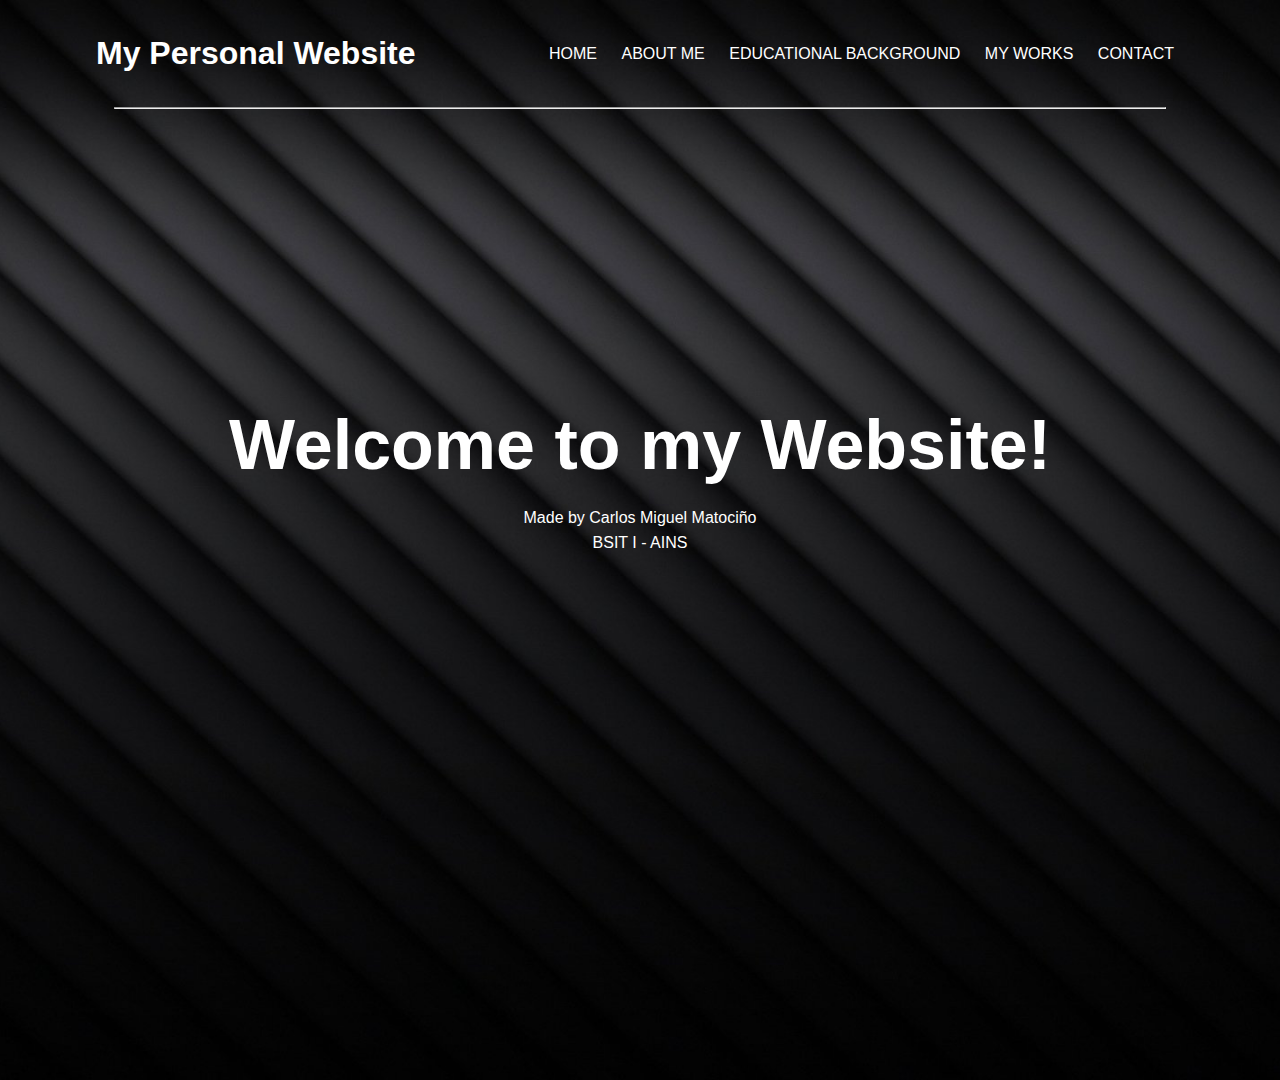
<file: index.html>
<html> 
<head>
	<title> My Personal Blog </title>
	<link rel="stylesheet" href="style.css">
</head>

<body>

	<div class="bg">
		<div class="bar"> 
			<h1 class="title"> My Personal Website </h1>
			<ul>
				<li><a href="index.html"> Home </a></li>
				<li><a href="aboutme.HTML"> About Me </a></li>
				<li><a href="educationalbackground.HTML"> Educational Background </a></li>
				<li><a href="myworks.HTML"> My Works </a></li>
				<li><a href="contact.HTML"> Contact </a></li>
			</ul>
		</div>
		
	<hr class="fl">	
	
			<div class="textone">
				<h1> Welcome to my Website! </h1>
				<p> Made by Carlos Miguel Matociño<br>BSIT I - AINS <p>
			</div>
	</div>

</body>
</html>
</file>
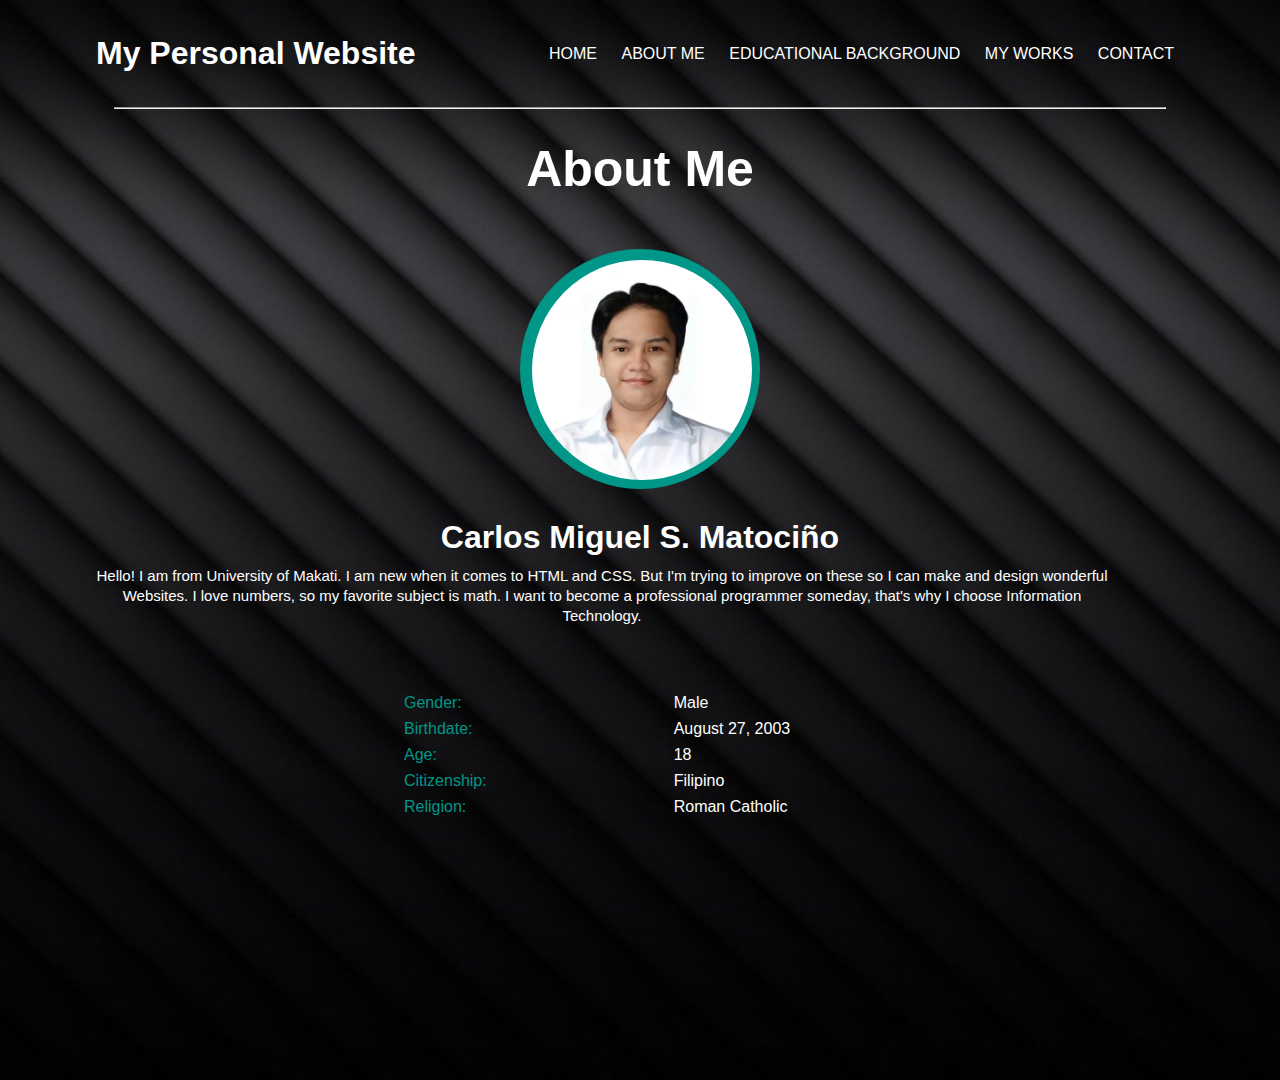
<file: aboutme.HTML>
<html> 
<head>
	<title> My Personal Blog </title>
	<link rel="stylesheet" href="style.css">
</head>

<body>

	<div class="bg">
		<div class="bar"> 
			<h1 class="title"> My Personal Website </h1>
			<ul>
				<li><a href="index.html"> Home </a></li>
				<li><a href="aboutme.HTML"> About Me </a></li>
				<li><a href="educationalbackground.HTML"> Educational Background </a></li>
				<li><a href="myworks.HTML"> My Works </a></li>
				<li><a href="contact.HTML"> Contact </a></li>
			</ul>
		</div>
		
	<hr class="fl">	
	
	<div class="titletwo">
		<h1> About Me </h1>
	</div>
		
		<div class="circle">
			<div class="imageone">
				<img src="img/cute.png">
			</div>
		</div>
		
		<div class="descriptionaboutme">
			<h1> Carlos Miguel S. Matociño </h1>
			<p> Hello! I am from University of Makati. I am new when it comes to HTML and CSS. But I'm trying to improve on these so I can make 
			and design wonderful Websites. I love numbers, so my favorite subject is math. I want to become a professional 
			programmer someday, that's why I choose Information Technology.</p>
		</div>
			
		<div class="tableaboutme">
			<table>	
			<colgroup>
			</colgroup>
				<tr>
					<td><font color="#009688"> Gender: </font></td>
					<td> Male </td>
				</tr>
				<tr>
					<td><font color="#009688"> Birthdate: </font></td>
					<td> August 27, 2003 </td>
				</tr>
				<tr>
					<td><font color="#009688"> Age: </font></td>
					<td> 18 </td>
				</tr>
				<tr>
					<td><font color="#009688"> Citizenship: </font></td>
					<td> Filipino </td>
				</tr>
				<tr>
					<td><font color="#009688"> Religion: </font></td>
					<td> Roman Catholic </td>
				</tr>
			</table>
		</div>
		
		
	</div>
 
 
	
	
</body>
</html>
</file>
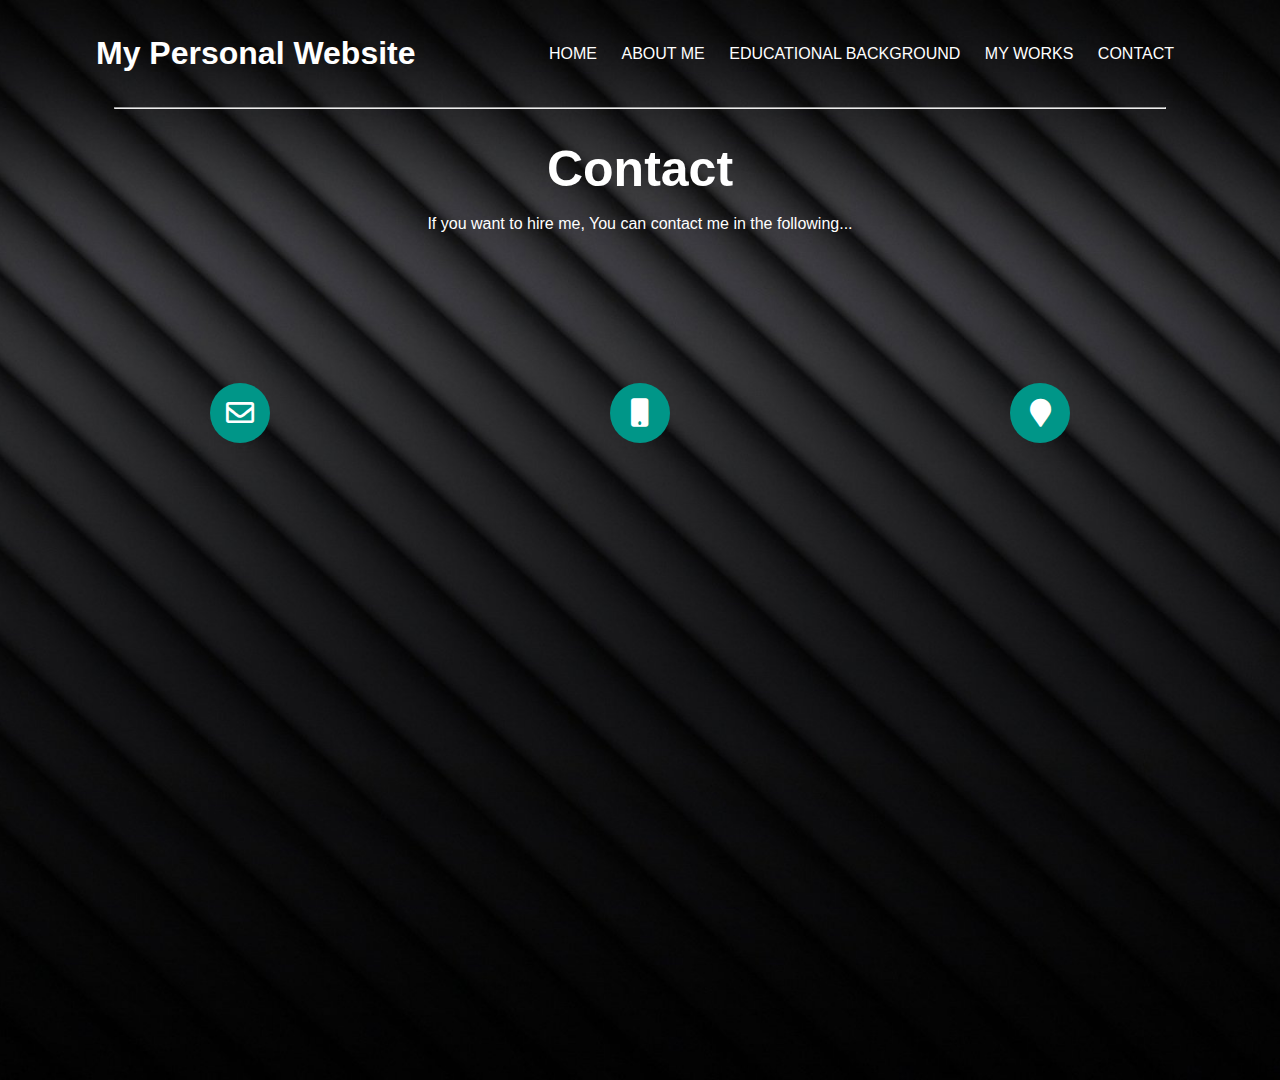
<file: contact.HTML>
<html> 
<head>
	<title> My Personal Blog </title>
	<link rel="stylesheet" href="style.css">
	<link href="https://cdnjs.cloudflare.com/ajax/libs/font-awesome/5.13.0/css/all.min.css" rel="stylesheet">
</head>	

<body>

	<div class="bg">
		<div class="bar"> 
			<h1 class="title"> My Personal Website </h1>
			<ul>
				<li><a href="index.html"> Home </a></li>
				<li><a href="aboutme.HTML"> About Me </a></li>
				<li><a href="educationalbackground.HTML"> Educational Background </a></li>
				<li><a href="myworks.HTML"> My Works </a></li>
				<li><a href="contact.HTML"> Contact </a></li>
			</ul>
		</div>
		
	<hr class="fl">	
	<div class="titletwo">
					<h1> Contact </h1>
	</div>
	
	<br> <br>
		
			<div class="contentclass">			
					<p> If you want to hire me, You can contact me in the following...</p>
			</div>
	<br><br><br><br><br>
			
		<div class="bodyagain">
			<div class="contactinfo">
			
				<div class="card">
					<i class="card-icon far fa-envelope"></i>
					<p> cmatocino.k11939321@umak.edu.ph</p>
				</div>
				
				<div class="card">
					<i class="card-icon fa fa-mobile"></i>
					<p> 0977-671-8074</p>
				</div>
				
				<div class="card">
					<i class="card-icon fas fa-map-marker"></i>
					<p> 303 Jacinto St. 16th ISU Village <br> Brgy. 31 South Side <br> Makati City, Philippines</p>
				</div>
				
			</div>
		</div>
		
	</div>
</body>
</html>
</file>
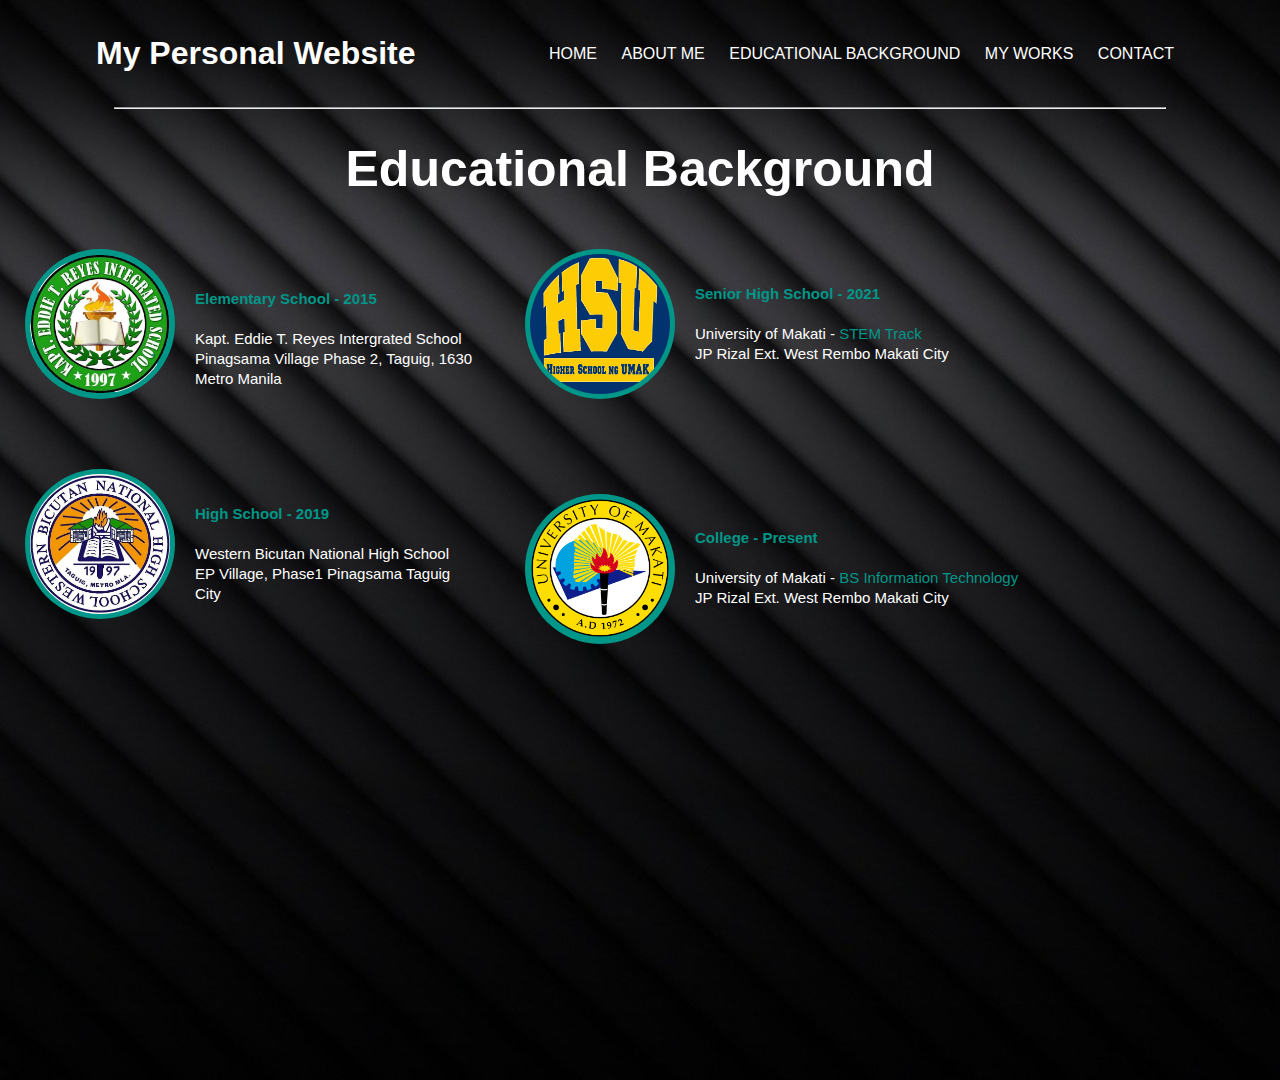
<file: educationalbackground.HTML>
<html> 
<head>
	<title> My Personal Blog </title>
	<link rel="stylesheet" href="style.css">
</head>

<body>

	<div class="bg">
		<div class="bar"> 
			<h1 class="title"> My Personal Website </h1>
			<ul>
				<li><a href="index.html"> Home </a></li>
				<li><a href="aboutme.HTML"> About Me </a></li>
				<li><a href="educationalbackground.HTML"> Educational Background </a></li>
				<li><a href="myworks.HTML"> My Works </a></li>
				<li><a href="contact.HTML"> Contact </a></li>
			</ul>
		</div>
		
	<hr class="fl">	
	
	<div class="titletwo">
		<h1> Educational Background </h1>
	</div>
			<div class="circleone">
			
						<div class="circlethree">
							<div class="imagefour">
								<img src="img/hsu.png">
									<p class="hsu"><b><font color="#009688">	Senior High School - 2021 <br><br></b></font>
									University of Makati - <font color="#009688"> STEM Track </font><br>
									JP Rizal Ext. West Rembo Makati City </p>
							</div>
						</div>
			
				<div class="imagetwo">
					<img src="img/keris.png">
					<p class="keris"><b><font color="#009688">	Elementary School - 2015 <br><br></b></font>
									Kapt. Eddie T. Reyes Intergrated School <br>
									Pinagsama Village Phase 2, Taguig, 1630 Metro Manila </p>
				</div>
			</div>
			
			<div class="circletwo">
					
					<div class="imagethree">
					<img src="img/wbnhs.jpg">
					<p class="wbnhs"><b><font color="#009688">	High School - 2019 <br><br></b></font>
									Western Bicutan National High School <br>
									EP Village, Phase1 Pinagsama Taguig City </p>
					
						<div class="circlefour">
							<div class="imagefive">
								<img src="img/umak.png">
									<p class="umak"><b><font color="#009688">	College - Present <br><br></b></font>
									University of Makati - <font color="#009688"> BS Information Technology </font><br>
									JP Rizal Ext. West Rembo Makati City </p>
							</div>
						</div>
						
				
				</div>
			</div>
		
	</div>
	
 
	
	
</body>
</html>
</file>
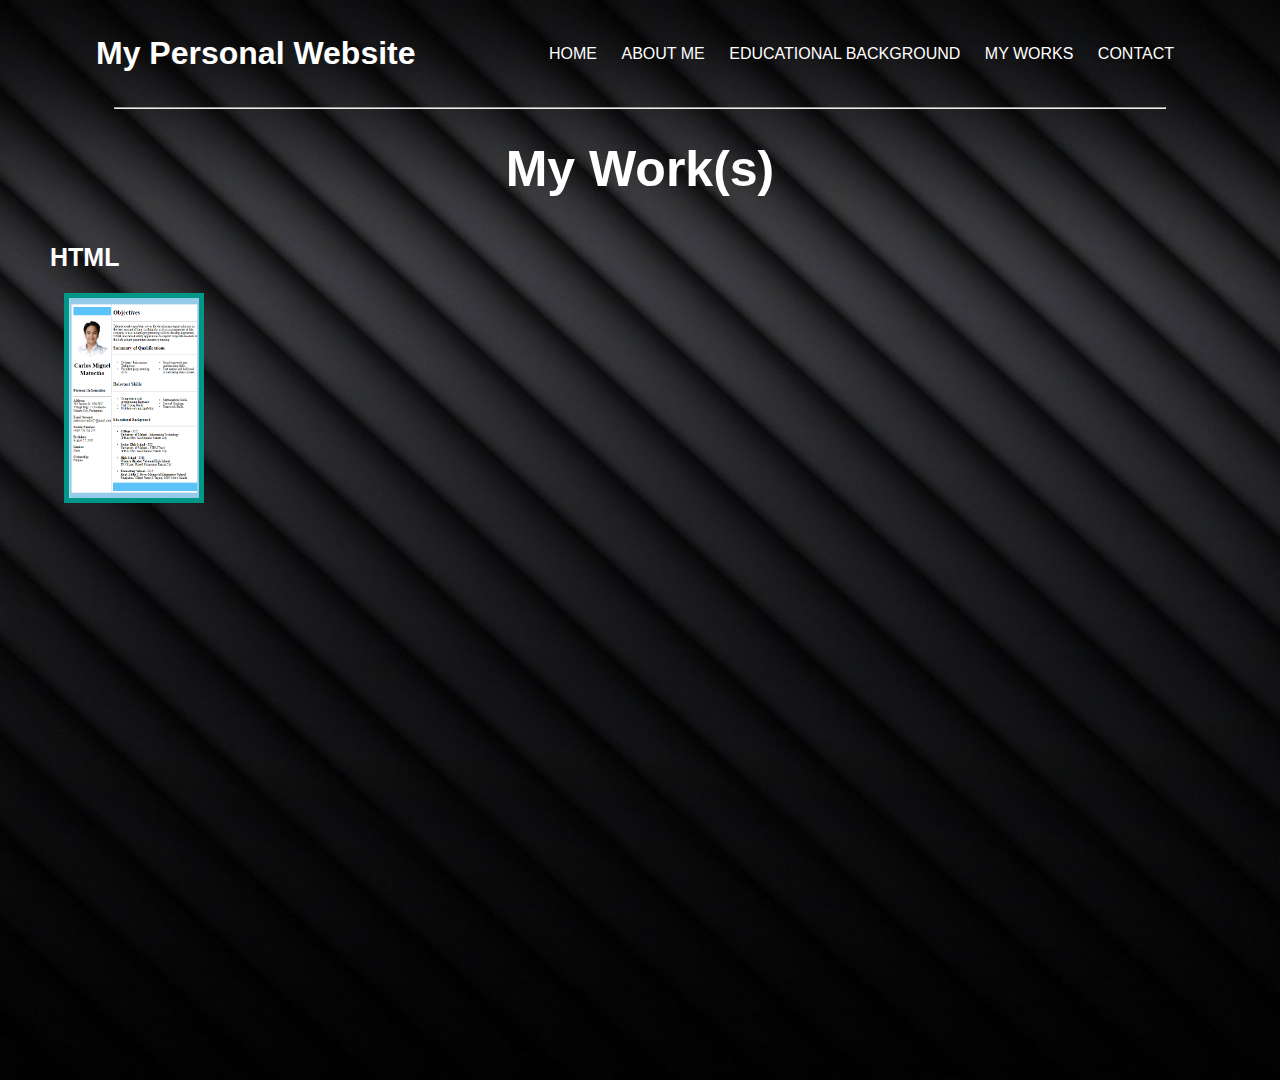
<file: myworks.HTML>
<html> 
<head>
	<title> My Personal Blog </title>
	<link rel="stylesheet" href="style.css">
</head>

<body>

	<div class="bg">
		<div class="bar"> 
			<h1 class="title"> My Personal Website </h1>
			<ul>
				<li><a href="index.html"> Home </a></li>
				<li><a href="aboutme.HTML"> About Me </a></li>
				<li><a href="educationalbackground.HTML"> Educational Background </a></li>
				<li><a href="myworks.HTML"> My Works </a></li>
				<li><a href="contact.HTML"> Contact </a></li>
			</ul>
		</div>
		
	<hr class="fl">	
	
	<div class="titletwo">
		<h1> My Work(s) </h1>
	</div>	
	<br>
	<div class="titlethree">
		<h2> HTML </h2>
	</div>	
	

	
	<div class="imageworksone">
					<img src="img/work1.PNG">
					<h3> My Online Resume</h3>
	</div>
		
		
	</div>
 
 
	
	
</body>
</html>
</file>
<file: style.css>
*{
	margin: 0;
	padding: 0;
	font-family: 'Trebuchet MS', sans-serif;
}

.bg{
	width: 100%;
	height: 120vh;
	background-image: url(img/bg.jpg);
	background-size: cover;
	background-position: center;
}

.bar{
	width: 85%;
	margin: auto;
	padding: 35px 0;
	display: flex;
	align-items: center;
	justify-content: space-between;
}

.title {
	width: 350px;
	color: #fff;
}

.bar ul li{
	list-style: none;
	display: inline-block;
	margin: 0 10px;
	position: relative;
}

.bar ul li a{
	text-decoration: none;
	color: #fff;
	text-transform: uppercase;
}

.bar ul li::after{
	content:'';
	height: 3px;
	width: 0%;
	background: #009688;
	position: absolute;
	left: 0;
	bottom: -5px;
	transition: 0.5s;
}

.bar ul li:hover:after{
	width: 100%
}

.fl{
	width: 1050px;
	margin: auto;
	color: #009688;
}

.textone{
	width: 100%;
	position: absolute;
	color: #fff;
	text-align: center;
	top: 50%;
	transform: translateY(-50%);
}

.textone h1{
	font-size:70px;
	margin-top: 80px;
}

.textone p{
	margin: 20px auto;
	font-weight: 100;
	line-height: 25px;
}

.titletwo h1{
	width: 80%;
	color: #fff;
	text-align: center;
	margin-left: auto;
	margin-right: auto;
	font-size: 50px;
	line-height: 20px;
	margin-top: 50px;
		
}

.circle {
	width: 240px;
	height: 240px;
	border-radius: 50%;
	margin-top: 70px;
	margin-left: auto;
	margin-right: auto;
	position: relative;
	background: #009688;
}

.imageone{
	margin-left: 5%;
	
}

.imageone img {
	width: 220px;
	height: 220px;
	border-radius: 50%;
	margin-top: 5%;
}

.descriptionaboutme h1{
	text-align: center;
	color: #fff;
	margin-top: 30px;
}

.descriptionaboutme p{
	width: 80%;
	color: #fff;
	text-align: center;
	font-size: 15px;
	line-height: 20px;
	margin-left: 90px;
	margin-top: 10px;
}

.tableaboutme {
	margin-top: 5%;
}

.tableaboutme table{
	margin-left: 400px;
	border-collapse: collapse;
	width: 50%;
}

.tableaboutme tr td{
	color: #fff;
	padding: 4px;
}

.circleone {
	width: 150px;
	height: 150px;
	border-radius: 50%;
	margin-top: 70px;
	margin-left: 25px;
	position: relative;
	background: #009688;
}

.imagetwo img {
	width: 140px;
	height: 140px;
	border-radius: 50%;
	margin-top: -97%;
	margin-left: 3%;
}

.keris{
	width: 190%;
	color: #fff;
	text-align: left;
	font-size: 15px;
	line-height: 20px;
	margin-left: 170px;
	margin-top: -110px;
}

.circletwo {
	width: 150px;
	height: 150px;
	border-radius: 50%;
	margin-top: 70px;
	margin-left: 25px;
	position: relative;
	background: #009688;
}

.imagethree img {
	width: 140px;
	height: 140px;
	border-radius: 50%;
	margin-top: 3%;
	margin-left: 3%;
}

.wbnhs{
	width: 190%;
	color: #fff;
	text-align: left;
	font-size: 15px;
	line-height: 20px;
	margin-left: 170px;
	margin-top: -110px;
}

.circlethree {
	width: 150px;
	height: 150px;
	border-radius: 50%;
	margin-top: 70px;
	margin-left: 500px;
	position: relative;
	background: #009688;
}

.imagefour img {
	width: 140px;
	height: 140px;
	border-radius: 50%;
	margin-top: 3%;
	margin-left: 3%;
}

.hsu{
	width: 190%;
	color: #fff;
	text-align: left;
	font-size: 15px;
	line-height: 20px;
	margin-left: 170px;
	margin-top: -110px;
}

.circlefour {
	width: 150px;
	height: 150px;
	border-radius: 50%;
	margin-top: -110px;
	margin-left: 500px;
	position: relative;
	background: #009688;
}

.imagefive img {
	width: 140px;
	height: 140px;
	border-radius: 50%;
	margin-top: 3%;
	margin-left: 3%;
}

.umak{
	width: 500%;
	color: #fff;
	text-align: left;
	font-size: 15px;
	line-height: 20px;
	margin-left: 170px;
	margin-top: -110px;
}

.titlethree h2{
	width: 80%;
	color: #fff;
	text-align: left;
	margin-left: 50px;
	font-size: 25px;
	line-height: 20px;
	margin-top: 50px;
}

.imageworksone{
	width: 140px;
	height: 210px;
	margin-top: 2%;
	margin-left: 5%;
	background: #009688;
	cursor:pointer;
	color: #fff;
}

.imageworksone img{
	width: 130px;
	height: 200px;
	margin-left: 5px;
	margin-top: 5px;
	position: relative;
	transition: 0.3s linear;
}

.imageworksone:hover img{
	width: 230px;
	height: 300px;
	margin-top: 100px;
	background: none;
	transform: scale(1.6);
	margin-left: 400px;
}

.imageworksone h3{
	margin-top: 20px;
	font-weight: 300;
	letter-spacing: 2px;
	max-height: 10;
	opacity: 0;
	transition: 0.3s linear;
	color:#fff;
	margin-left:400px;
	text-align: center;
	width: 250px;
	
}	

.imageworksone:hover h3{
	max-height: 40px;
	opacity: 1;
	margin-top: 100px;
}

.contentclass{
	text-align: center;
	color: #fff;
}

.bodyagain{
	display: flex;
	align-items: center;
	justify-content: center;
}

.contactinfo{
	display: flex;
	width: 100%;
	max-width: 1200px;
	align-items: center;
	justify-content: center;
	padding: 0 20px;
}

.card{
	padding: 0 20px;
	margin: 0 10px;
	width: calc(33% - 20px);
	height: 200px;
	display: flex;
	flex-direction: column; 
	align-items: center;
	justify-content: center;
	color: #fff;
	cursor: pointer;
}

.card-icon{
	font-size: 28px;
	background: #009688;
	width: 60px;
	height: 60px;
	text-align: center;
	line-height: 60px !important;
	border-radius: 50%;
	transition: 0.3s linear;
}

.card:hover .card-icon{
	background: none;
	color: #009688;
	transform: scale(1.6);
}

.card p{
	margin-top: 20px;
	font-weight: 300;
	letter-spacing: 2px;
	max-height: 0;
	opacity: 0;
	transition: 0.3s linear;
}	

.card:hover p{
	max-height: 40px;
	opacity: 1;
}
</file>
